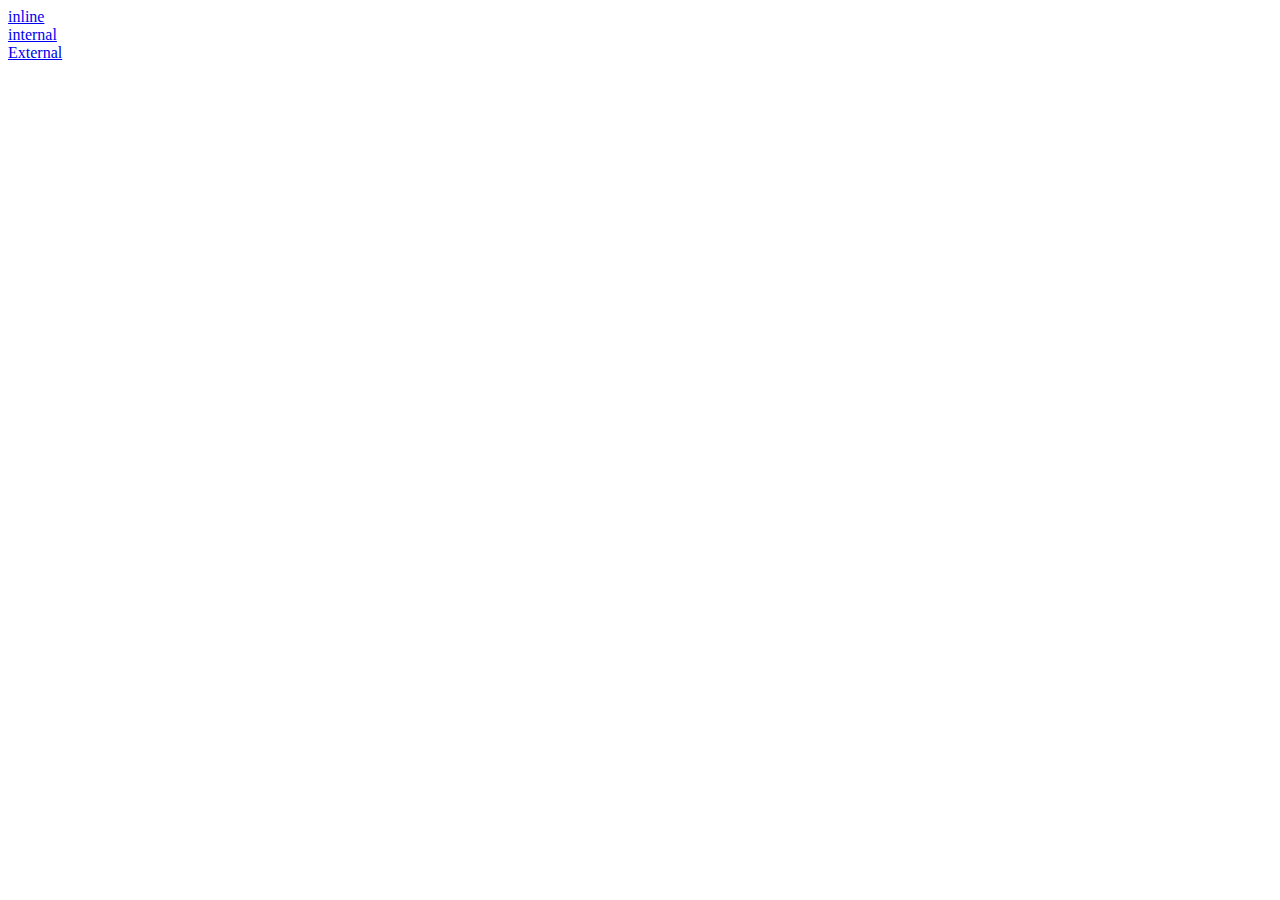
<file: index.html>
<!DOCTYPE html>
<html lang="en">
<head>
    <meta charset="UTF-8">
    <meta name="viewport" content="width=device-width, initial-scale=1.0">
    <title>index</title>
   <link rel="stylesheet" href="style.css">
</head>
<body>
    <a href="inline.html">inline</a><br>
    <a href="internal.html">internal</a><br>
    <a href="external.html">External</a>
</body>
</html>
</file>
<file: style.css>
h2{
    color:green
}
</file>
